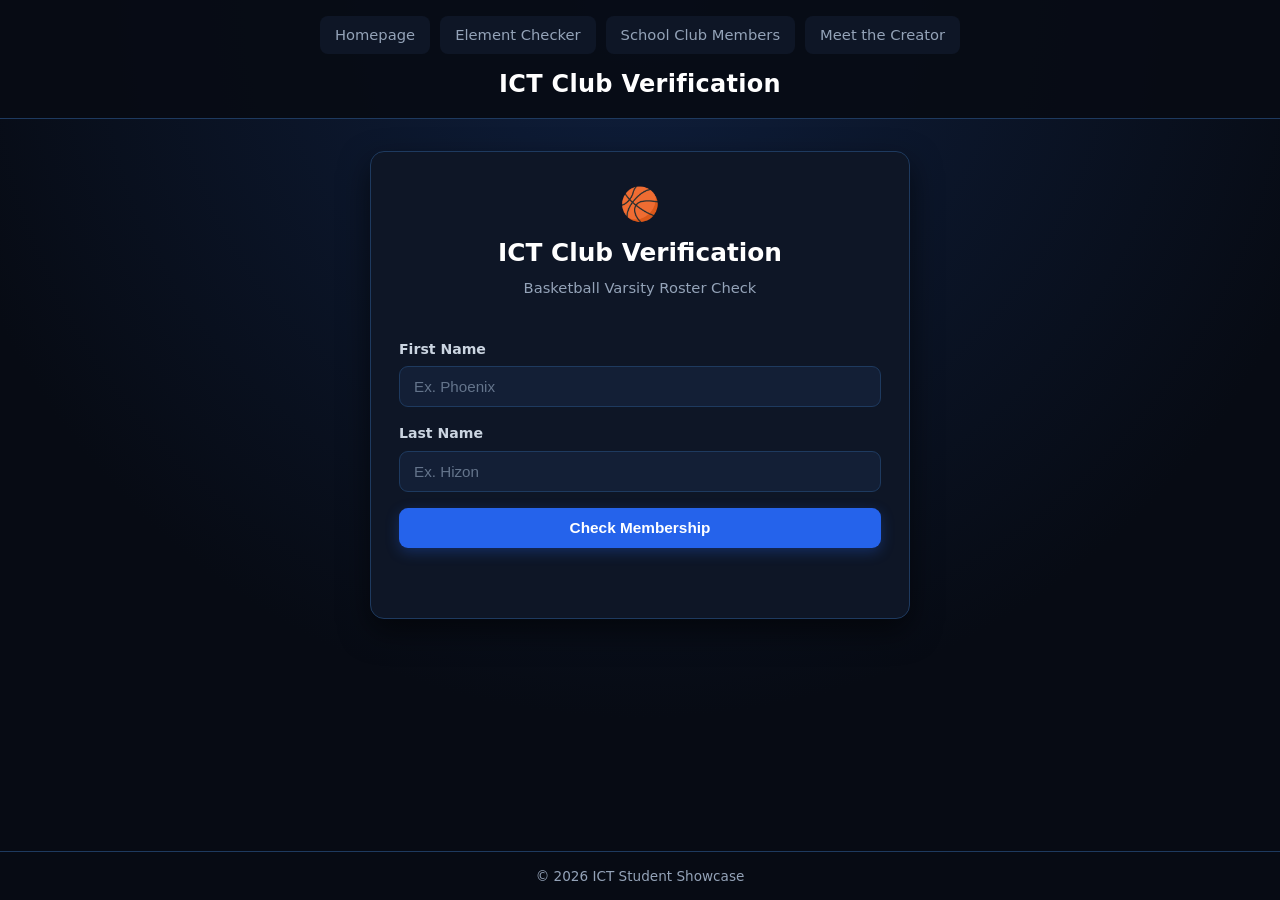
<file: index.html>
<!DOCTYPE html>
<html lang="en">
<head>
    <meta charset="UTF-8">
    <meta name="viewport" content="width=device-width, initial-scale=1.0">
    <title>Seatwork 1</title>
    <link rel="stylesheet" href="https://pyscript.net/releases/2026.7.3/core.css" />
    <script type="module" src="https://pyscript.net/releases/2026.7.3/core.js"></script>
    <link rel="stylesheet" href="style.css">
</head>
<body>
    
    <header id="main-header">
        <nav id="nav-container">
            <ul id="nav-list">
                <li><a href="index.html" id="nav-home">Homepage</a></li>
                <li><a href="1.html" id="nav-skills">Element Checker</a></li>
                <li><a href="2.html" id="nav-drill">School Club Members</a></li>
                <li><a href="3.html" id="nav-creator">Meet the Creator</a></li>
            </ul>
        </nav>
        <h1 id="page-title">ICT Club Verification</h1>
    </header>

    <div class="main-content">
        <div class="box">
            <div class="header">
                <p class="bball_emoji">🏀</p>
                <h1>ICT Club Verification</h1>
                <p class="subtitle">Basketball Varsity Roster Check</p>
            </div>

            <br>

            <div class="input">
                <label for="first_name">First Name</label>
                <input type="text" id="first_name" placeholder="Ex. Phoenix" required autocomplete="off">
            </div>

            <div class="input">
                <label for="last_name">Last Name</label>
                <input type="text" id="last_name" placeholder="Ex. Hizon" autocomplete="off">
            </div>

            <button class="button" py-click="verify">Check Membership</button>

            <div id="result"></div>
        </div>
    </div>

    <footer id="main-footer">
        <p id="footer-text">&copy; 2026 ICT Student Showcase</p>
    </footer>

    <script type="py" src="main.py"></script>
</body>
</html>
</file>
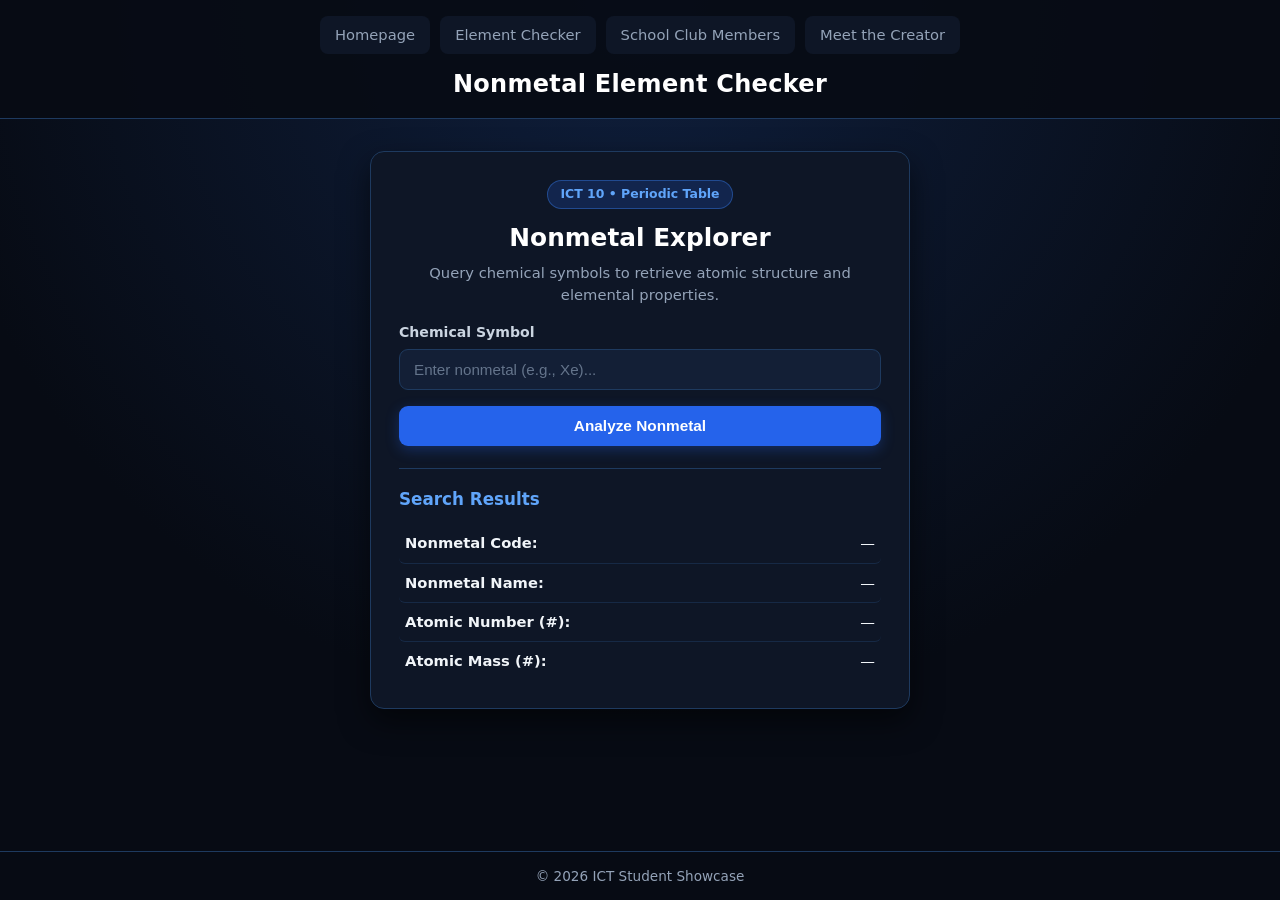
<file: 1.html>
<!DOCTYPE html>
<html lang="en">
<head>
    <meta charset="UTF-8">
    <meta name="viewport" content="width=device-width, initial-scale=1.0">
    <title>Skills Test</title>
    <link rel="stylesheet" href="https://pyscript.net/releases/2026.7.3/core.css" />
    <script type="module" src="https://pyscript.net/releases/2026.7.3/core.js"></script>
    <link rel="stylesheet" href="style.css">
</head>
<body>

    <header id="main-header">
        <nav id="nav-container">
            <ul id="nav-list">
                <li><a href="index.html" id="nav-home">Homepage</a></li>
                <li><a href="1.html" id="nav-skills">Element Checker</a></li>
                <li><a href="2.html" id="nav-drill">School Club Members</a></li>
                <li><a href="3.html" id="nav-creator">Meet the Creator</a></li>
            </ul>
        </nav>
        <h1 id="page-title">Nonmetal Element Checker</h1>
    </header>

    <div class="main-content">
        <div class="container-card">
            <header class="header-section">
                <span class="badge">ICT 10 • Periodic Table</span>
                <h1>Nonmetal Explorer</h1>
                <p class="subtitle">Query chemical symbols to retrieve atomic structure and elemental properties.</p>
            </header>

            <div class="search-box-wrapper">
                <label for="nonmetal1" class="input-label">Chemical Symbol</label>
                <input type="text" id="nonmetal1" placeholder="Enter nonmetal (e.g., Xe)..." autocomplete="off">
            </div>

            <button py-click="search_nonmetal">Analyze Nonmetal</button>
            
            <div class="result">
                <h3>Search Results</h3>
                <p><b>Nonmetal Code:</b> <span id="code">—</span></p>
                <p><b>Nonmetal Name:</b> <span id="name">—</span></p>
                <p><b>Atomic Number (#):</b> <span id="number">—</span></p>
                <p><b>Atomic Mass (#):</b> <span id="mass">—</span></p>
            </div>
        </div>
    </div>

    <footer id="main-footer">
        <p id="footer-text">&copy; 2026 ICT Student Showcase</p>
    </footer>

    <script type="py" src="main.py"></script>
</body>
</html>
</file>
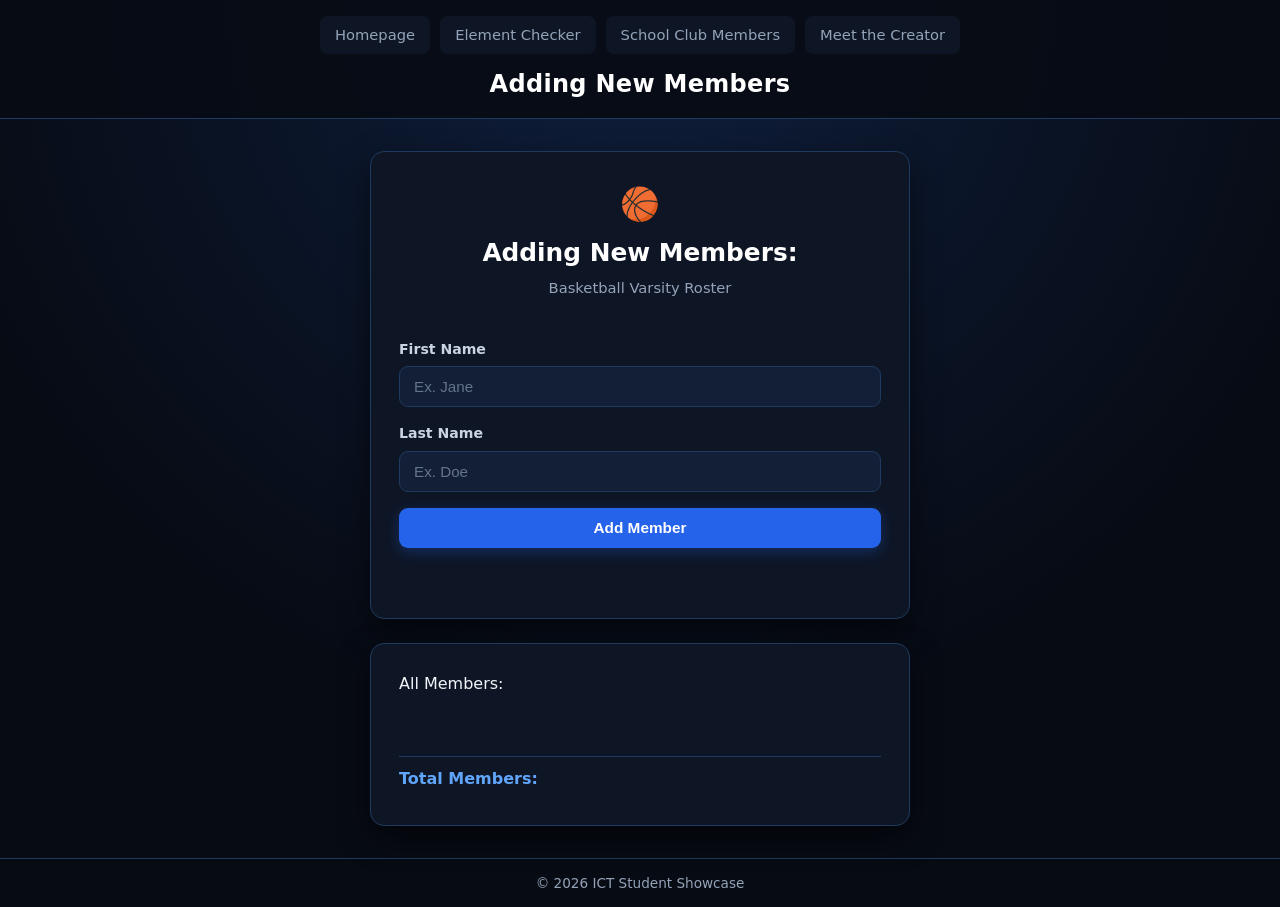
<file: 2.html>
<!DOCTYPE html>
<html lang="en">
<head>
    <meta charset="UTF-8">
    <meta name="viewport" content="width=device-width, initial-scale=1.0">
    <title>Drill 2</title>
    <link rel="stylesheet" href="https://pyscript.net/releases/2026.7.3/core.css" />
    <script type="module" src="https://pyscript.net/releases/2026.7.3/core.js"></script>
    <link rel="stylesheet" href="style.css">
</head>
<body>

    <header id="main-header">
        <nav id="nav-container">
            <ul id="nav-list">
                <li><a href="index.html" id="nav-home">Homepage</a></li>
                <li><a href="1.html" id="nav-skills">Element Checker</a></li>
                <li><a href="2.html" id="nav-drill">School Club Members</a></li>
                <li><a href="3.html" id="nav-creator">Meet the Creator</a></li>
            </ul>
        </nav>
        <h1 id="page-title">Adding New Members</h1>
    </header>

    <div class="main-content">
        <div class="box">
            <div class="header">
                <p class="bball_emoji">🏀</p>
                <h1>Adding New Members:</h1>
                <p class="subtitle">Basketball Varsity Roster</p>
            </div>

            <br>

            <div class="input">
                <label for="first_name">First Name</label>
                <input type="text" id="first_name" placeholder="Ex. Jane" required autocomplete="off">
            </div>

            <div class="input">
                <label for="last_name">Last Name</label>
                <input type="text" id="last_name" placeholder="Ex. Doe" autocomplete="off">
            </div>

            <button class="button" py-click="adding">Add Member</button>

            <div id="result"></div>
        </div>

        <div class="box" id="members">
            <p>All Members:</p>
            <br>
            <p id="normal"></p>
            <br>
            <p id="total">Total Members: </p>
        </div>
    </div>

    <footer id="main-footer">
        <p id="footer-text">&copy; 2026 ICT Student Showcase</p>
    </footer>

    <script type="py" src="main.py"></script>
</body>
</html>
</file>
<file: style.css>
/* ALL STYLING CSS IN THIS FILE IS GENERATED AND MADE BY GEMINI AI GIVEN BY THE USER'S PROMPT: "Give it a blue and black
theme and make the design clear and concise with nice animations and transitions with good spacing and alignment." /*
/* Blue & Black Theme - Shared Across All Pages */
:root {
    --bg-black: #070b14;
    --bg-card: #0e1626;
    --bg-input: #131f36;
    --border-blue: #1e3a5f;
    --accent-blue: #2563eb;
    --accent-blue-hover: #3b82f6;
    --accent-glow: rgba(37, 99, 235, 0.28);
    --text-main: #f1f5f9;
    --text-muted: #94a3b8;
    --success-bg: rgba(37, 99, 235, 0.18);
    --success-border: #3b82f6;
    --error-bg: rgba(239, 68, 68, 0.15);
    --error-border: #ef4444;
}

/* Keyframe Animations */
@keyframes cardEnter {
    from {
        opacity: 0;
        transform: translateY(14px);
    }
    to {
        opacity: 1;
        transform: translateY(0);
    }
}

@keyframes resultPop {
    from {
        opacity: 0;
        transform: translateY(6px) scale(0.98);
    }
    to {
        opacity: 1;
        transform: translateY(0) scale(1);
    }
}

@keyframes gentleFloat {
    0%, 100% {
        transform: translateY(0);
    }
    50% {
        transform: translateY(-5px);
    }
}

* {
    box-sizing: border-box;
    margin: 0;
    padding: 0;
}

body {
    min-height: 100vh;
    display: flex;
    flex-direction: column;
    background: radial-gradient(circle at top, #0f1f3d 0%, var(--bg-black) 65%);
    color: var(--text-main);
    font-family: system-ui, -apple-system, BlinkMacSystemFont, "Segoe UI", Roboto, sans-serif;
    line-height: 1.5;
}

/* Header & Navigation */
#main-header {
    background-color: rgba(7, 11, 20, 0.92);
    border-bottom: 1px solid var(--border-blue);
    padding: 16px 24px;
    text-align: center;
}

#nav-list {
    list-style: none;
    display: flex;
    flex-wrap: wrap;
    justify-content: center;
    gap: 10px;
    margin-bottom: 12px;
}

#nav-list a {
    display: inline-block;
    padding: 7px 14px;
    border-radius: 8px;
    text-decoration: none;
    color: var(--text-muted);
    background-color: var(--bg-card);
    border: 1px solid transparent;
    font-size: 0.92rem;
    font-weight: 500;
    transition: color 0.2s ease, border-color 0.2s ease, background-color 0.2s ease, transform 0.2s ease;
}

#nav-list a:hover {
    color: #ffffff;
    border-color: var(--accent-blue);
    background-color: rgba(37, 99, 235, 0.18);
    transform: translateY(-2px);
}

#nav-list a:active {
    transform: translateY(0);
}

#page-title {
    font-size: 1.5rem;
    font-weight: 700;
    color: #ffffff;
    letter-spacing: 0.3px;
}

/* Main Layout Wrapper */
.main-content,
#content {
    flex: 1;
    width: 100%;
    max-width: 880px;
    margin: 32px auto;
    padding: 0 20px;
    display: flex;
    flex-direction: column;
    align-items: center;
    gap: 24px;
}

/* Cards / Boxes (main.html, 1.html, 2.html) */
.box,
.container-card {
    width: 100%;
    max-width: 540px;
    background-color: var(--bg-card);
    border: 1px solid var(--border-blue);
    border-radius: 14px;
    padding: 28px;
    box-shadow: 0 12px 30px rgba(0, 0, 0, 0.55);
    animation: cardEnter 0.45s ease-out both;
    transition: border-color 0.25s ease, box-shadow 0.25s ease;
}

.box:hover,
.container-card:hover {
    border-color: rgba(59, 130, 246, 0.65);
    box-shadow: 0 14px 34px rgba(0, 0, 0, 0.65), 0 0 20px rgba(37, 99, 235, 0.12);
}

.header,
.header-section {
    text-align: center;
    margin-bottom: 16px;
}

.bball_emoji {
    display: inline-block;
    font-size: 2rem;
    margin-bottom: 6px;
    animation: gentleFloat 2.8s ease-in-out infinite;
}

.badge {
    display: inline-block;
    background-color: rgba(37, 99, 235, 0.2);
    color: #60a5fa;
    border: 1px solid rgba(59, 130, 246, 0.4);
    padding: 4px 12px;
    border-radius: 999px;
    font-size: 0.78rem;
    font-weight: 600;
    margin-bottom: 10px;
}

.box h1,
.container-card h1 {
    font-size: 1.55rem;
    font-weight: 700;
    color: #ffffff;
    margin-bottom: 6px;
}

.subtitle {
    color: var(--text-muted);
    font-size: 0.92rem;
    margin-bottom: 0;
}

/* Form Inputs */
.input,
.search-box-wrapper {
    display: flex;
    flex-direction: column;
    gap: 6px;
    margin-bottom: 16px;
    text-align: left;
}

label,
.input-label {
    font-size: 0.88rem;
    font-weight: 600;
    color: #cbd5e1;
}

input[type="text"] {
    width: 100%;
    padding: 11px 14px;
    border-radius: 9px;
    border: 1px solid var(--border-blue);
    background-color: var(--bg-input);
    color: #ffffff;
    font-size: 0.95rem;
    outline: none;
    transition: border-color 0.2s ease, box-shadow 0.2s ease, background-color 0.2s ease;
}

input[type="text"]::placeholder {
    color: #64748b;
}

input[type="text"]:focus {
    background-color: #162440;
    border-color: var(--accent-blue-hover);
    box-shadow: 0 0 0 3px var(--accent-glow);
}

/* Buttons */
button,
.button {
    width: 100%;
    padding: 11px 18px;
    border: none;
    border-radius: 9px;
    background-color: var(--accent-blue);
    color: #ffffff;
    font-size: 0.96rem;
    font-weight: 600;
    cursor: pointer;
    box-shadow: 0 4px 14px rgba(37, 99, 235, 0.3);
    transition: background-color 0.2s ease, transform 0.15s ease, box-shadow 0.2s ease;
}

button:hover,
.button:hover {
    background-color: var(--accent-blue-hover);
    transform: translateY(-2px);
    box-shadow: 0 6px 18px rgba(59, 130, 246, 0.42);
}

button:active,
.button:active {
    transform: translateY(0) scale(0.98);
}

/* Results & Status Messages */
#result {
    margin-top: 18px;
    padding: 12px 14px;
    border-radius: 9px;
    font-size: 0.92rem;
    text-align: center;
    opacity: 0;
    transition: opacity 0.25s ease;
}

.member-found,
.member-not-found {
    animation: resultPop 0.3s ease-out both;
}

.member-found {
    background-color: var(--success-bg);
    border: 1px solid var(--success-border);
    color: #bfdbfe;
}

.member-not-found {
    background-color: var(--error-bg);
    border: 1px solid var(--error-border);
    color: #fecaca;
}

/* Element Checker Output (1.html) */
.result {
    margin-top: 22px;
    padding-top: 18px;
    border-top: 1px solid var(--border-blue);
}

.result h3 {
    font-size: 1.05rem;
    color: #60a5fa;
    margin-bottom: 12px;
}

.result p {
    display: flex;
    justify-content: space-between;
    align-items: center;
    padding: 8px 6px;
    margin: 0;
    border-radius: 6px;
    border-bottom: 1px solid rgba(30, 58, 95, 0.55);
    font-size: 0.92rem;
    transition: background-color 0.2s ease, padding-left 0.2s ease;
}

.result p:hover {
    background-color: rgba(37, 99, 235, 0.1);
    padding-left: 10px;
}

.result p:last-child {
    border-bottom: none;
}

/* Roster Box (2.html) */
#members p {
    margin-bottom: 6px;
}

#normal {
    color: #cbd5e1;
    font-size: 0.92rem;
    line-height: 1.7;
}

#total {
    font-weight: 700;
    color: #60a5fa;
    padding-top: 10px;
    border-top: 1px solid var(--border-blue);
}

/* Meet the Creator Box (3.html) */
#box {
    width: 100%;
    max-width: 820px;
    display: flex;
    align-items: center;
    gap: 28px;
    background-color: var(--bg-card);
    border: 1px solid var(--border-blue);
    border-radius: 14px;
    padding: 28px;
    box-shadow: 0 12px 30px rgba(0, 0, 0, 0.55);
    animation: cardEnter 0.45s ease-out both;
    transition: border-color 0.25s ease, box-shadow 0.25s ease;
}

#box:hover {
    border-color: rgba(59, 130, 246, 0.65);
    box-shadow: 0 14px 34px rgba(0, 0, 0, 0.65), 0 0 20px rgba(37, 99, 235, 0.12);
}

#pic {
    width: 210px;
    height: 210px;
    flex-shrink: 0;
    object-fit: cover;
    border-radius: 12px;
    border: 2px solid var(--accent-blue);
    transition: transform 0.3s ease, box-shadow 0.3s ease, border-color 0.3s ease;
}

#pic:hover {
    transform: scale(1.03);
    border-color: var(--accent-blue-hover);
    box-shadow: 0 8px 22px rgba(37, 99, 235, 0.35);
}

#details {
    flex: 1;
}

#details p {
    margin: 0;
    padding: 11px 6px;
    border-radius: 6px;
    border-bottom: 1px solid var(--border-blue);
    font-size: 0.94rem;
    color: var(--text-main);
    transition: background-color 0.2s ease, padding-left 0.2s ease;
}

#details p:hover {
    background-color: rgba(37, 99, 235, 0.1);
    padding-left: 10px;
}

#details p:last-child {
    border-bottom: none;
}

#details strong {
    color: #60a5fa;
    margin-right: 4px;
}

/* Footer */
#main-footer {
    background-color: rgba(7, 11, 20, 0.92);
    border-top: 1px solid var(--border-blue);
    padding: 14px 20px;
    text-align: center;
}

#footer-text {
    margin: 0;
    color: var(--text-muted);
    font-size: 0.85rem;
}

/* Respect Reduced Motion Preferences */
@media (prefers-reduced-motion: reduce) {
    *, *::before, *::after {
        animation-duration: 0.01ms !important;
        animation-iteration-count: 1 !important;
        transition-duration: 0.01ms !important;
    }
}

/* Responsive Alignment */
@media (max-width: 700px) {
    #box {
        flex-direction: column;
        text-align: center;
        padding: 22px;
    }

    #details {
        width: 100%;
        text-align: left;
    }

    .box,
    .container-card {
        padding: 22px;
    }
}
</file>
